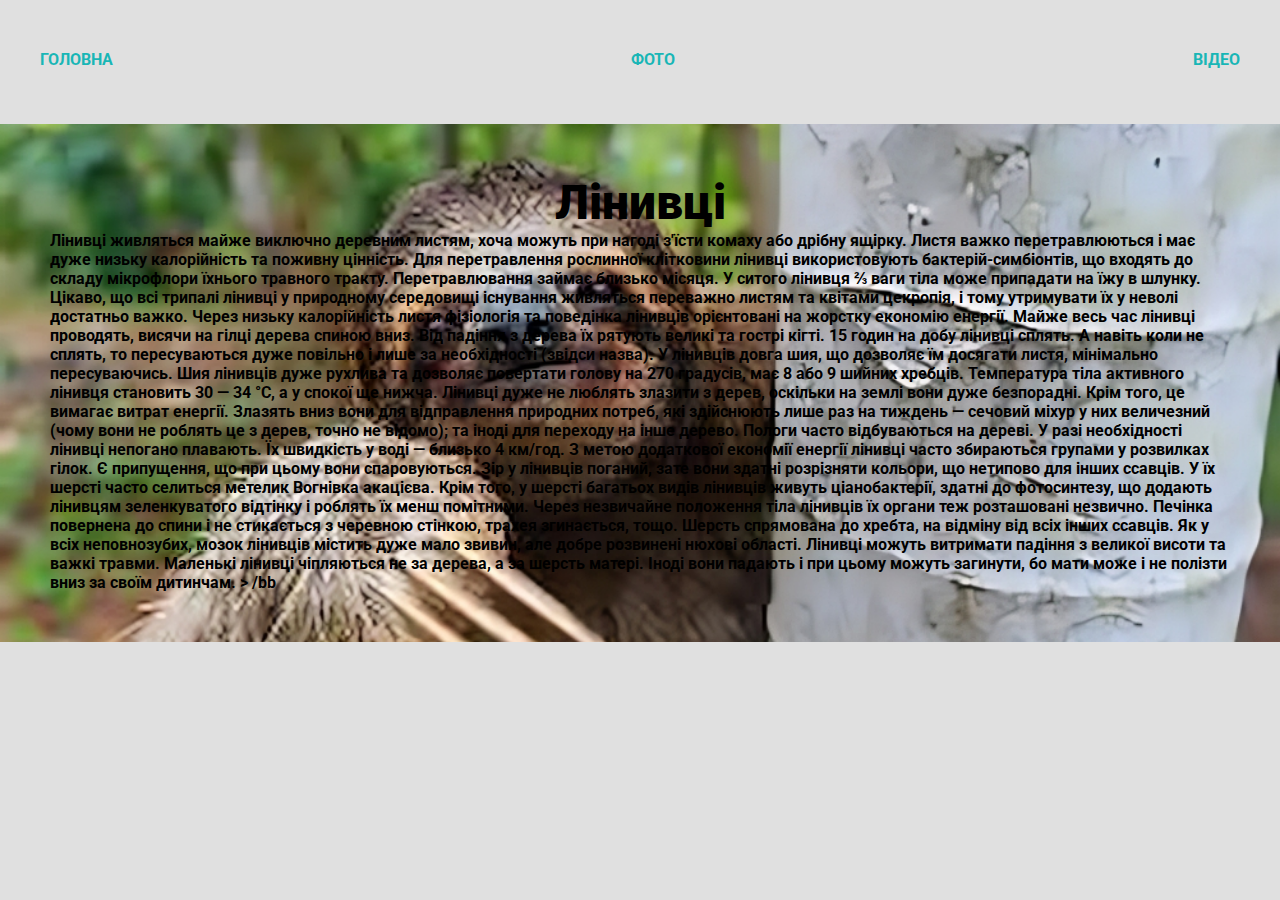
<file: index.html>
<!DOCTYPE html>
<html lang="uk">
  <head>
    <meta charset="UTF-8" />
    <meta name="viewport" content="width=device-width, initial-scale=1.0" />
    <title>Лінивці</title>
    <link rel="preconnect" href="https://fonts.googleapis.com" />
    <link rel="preconnect" href="https://fonts.gstatic.com" crossorigin />
    <link
      href="https://fonts.googleapis.com/css2?family=Roboto:wght@500;700;900&display=swap"
      rel="stylesheet"
    />
    <link rel="stylesheet" href="css/style.css" />
  </head>
  <body>
    <header class="header">
      <div class="container">
        <nav class="menu">
          <ul class="menu-list">
            <li class="menu-item">
              <a href="index.html" class="menu-link">Головна</a>
            </li>
            <li class="menu-item">
              <a href="photo.html" target="_blank" class="menu-link">Фото</a>
            </li>
            <li class="menu-item">
              <a href="video.html" target="_blank" class="menu-link">Відео</a>
            </li>
          </ul>
        </nav>
      </div>
    </header>
    <main class="main">
      <section class="hero">
        <div class="container">
          <h1>Лінивці</h1>
             <p>
            <b>
               Лінивці живляться майже виключно деревним листям, хоча можуть при
               нагоді з'їсти комаху або дрібну ящірку. Листя важко перетравлюються
               і має дуже низьку калорійність та поживну цінність. Для
               перетравлення рослинної клітковини лінивці використовують
               бактерій-симбіонтів, що входять до складу мікрофлори їхнього
               травного тракту. Перетравлювання займає близько місяця. У ситого
               лінивця ⅔ ваги тіла може припадати на їжу в шлунку. Цікаво, що всі
               трипалі лінивці у природному середовищі існування живляться
               переважно листям та квітами цекропія, і тому утримувати їх у неволі
               достатньо важко. Через низьку калорійність листя фізіологія та
               поведінка лінивців орієнтовані на жорстку економію енергії. Майже
               весь час лінивці проводять, висячи на гілці дерева спиною вниз. Від
               падіння з дерева їх рятують великі та гострі кігті. 15 годин на добу
               лінивці сплять. А навіть коли не сплять, то пересуваються дуже
               повільно і лише за необхідності (звідси назва). У лінивців довга
               шия, що дозволяє їм досягати листя, мінімально пересуваючись. Шия
               лінивців дуже рухлива та дозволяє повертати голову на 270 градусів,
               має 8 або 9 шийних хребців. Температура тіла активного лінивця
               становить 30 — 34 °C, а у спокої ще нижча. Лінивці дуже не люблять
               злазити з дерев, оскільки на землі вони дуже безпорадні. Крім того,
               це вимагає витрат енергії. Злазять вниз вони для відправлення
               природних потреб, які здійснюють лише раз на тиждень — сечовий міхур
               у них величезний (чому вони не роблять це з дерев, точно не відомо);
               та іноді для переходу на інше дерево. Пологи часто відбуваються на
               дереві. У разі необхідності лінивці непогано плавають. Їх швидкість
               у воді — близько 4 км/год. З метою додаткової економії енергії
               лінивці часто збираються групами у розвилках гілок. Є припущення, що
               при цьому вони спаровуються. Зір у лінивців поганий, зате вони
               здатні розрізняти кольори, що нетипово для інших ссавців. У їх
               шерсті часто селиться метелик Вогнівка акацієва. Крім того, у шерсті
               багатьох видів лінивців живуть ціанобактерії, здатні до фотосинтезу,
               що додають лінивцям зеленкуватого відтінку і роблять їх менш
               помітними. Через незвичайне положення тіла лінивців їх органи теж
               розташовані незвично. Печінка повернена до спини і не стикається з
               черевною стінкою, трахея згинається, тощо. Шерсть спрямована до
               хребта, на відміну від всіх інших ссавців. Як у всіх неповнозубих,
               мозок лінивців містить дуже мало звивин, але добре розвинені нюхові
               області. Лінивці можуть витримати падіння з великої висоти та важкі
               травми. Маленькі лінивці чіпляються не за дерева, а за шерсть
               матері. Іноді вони падають і при цьому можуть загинути, бо мати може
               і не полізти вниз за своїм дитинчам.
>
/bb</p>
        </div>
      </section>
    </main>
  </body>
</html>
</file>
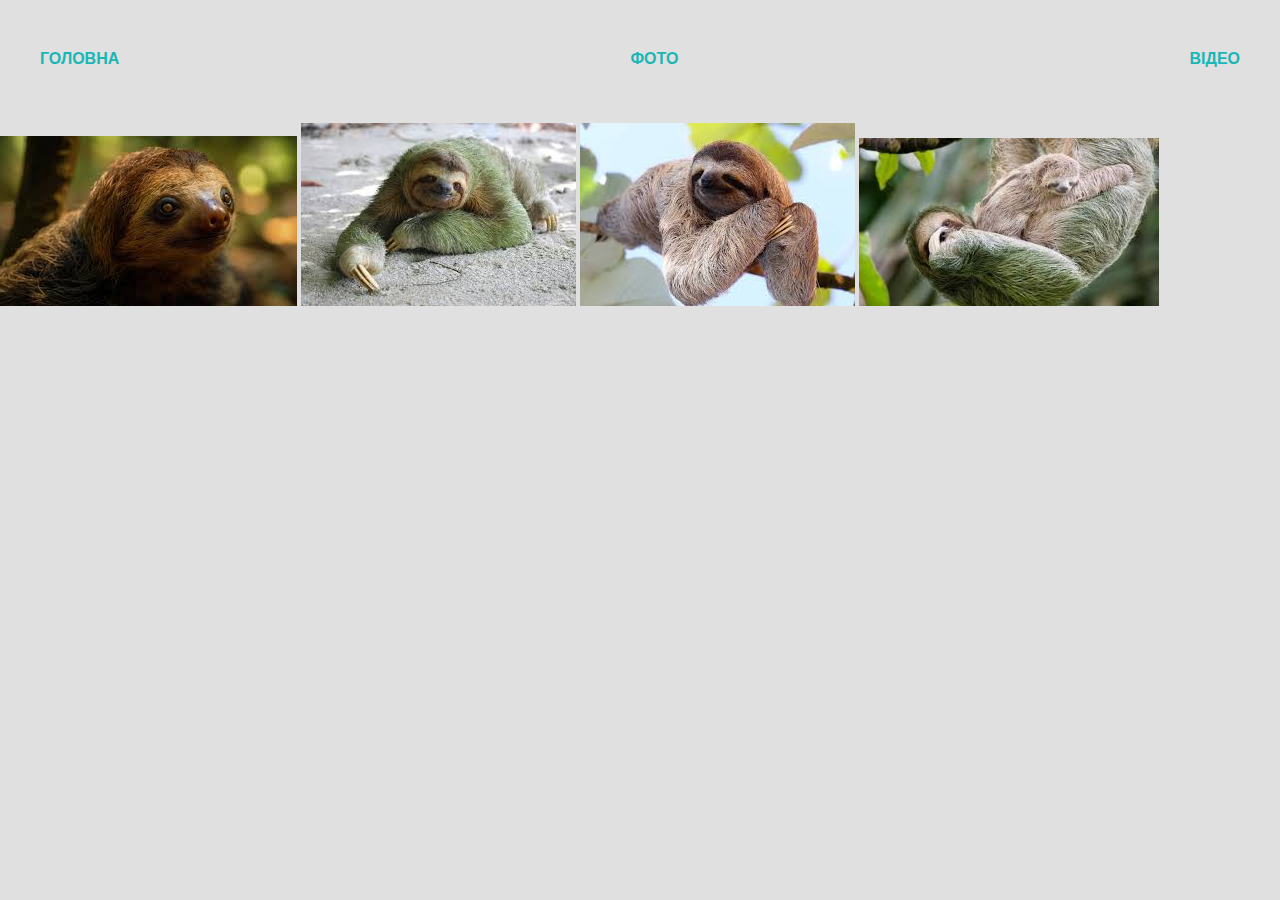
<file: photo.html>
<!DOCTYPE html>
<html lang="uk">
  <head>
    <meta charset="UTF-8" />
    <meta name="viewport" content="width=device-width, initial-scale=1.0" />
    <title>Фотографії</title>
    <link rel="stylesheet" href="css/style.css" />
  </head>
  <body>
    <header class="header">
      <div class="container">
        <nav class="menu">
          <ul class="menu-list">
            <li class="menu-item">
              <a href="index.html" class="menu-link">Головна</a>
            </li>
            <li class="menu-item">
              <a href="photo.html" target="_blank" class="menu-link">Фото</a>
            </li>
            <li class="menu-item">
              <a href="video.html" target="_blank" class="menu-link">Відео</a>
            </li>
          </ul>
        </nav>
      </div>
    </header>
    <main>
      <div class="img-container">
        <img src="img/photo1.jpg" alt="photo1" />
        <img src="img/photo2.jpg" alt="photo2" />
        <img src="img/photo3.jpg" alt="photo3" />
        <img src="img/photo4.jpg" alt="photo4" />
      </div>
    </main>
  </body>
</html>
</file>
<file: css/style.css>
*,
*::after,
*::before {
  margin: 0;
  box-sizing: border-box;
}

html {
  font-size: 16px;
}

body {
  font-size: 1rem;
  background: #e0e0e0;
}

h1 {
  font-family: "Roboto", sans-serif;
  font-size: 3rem;
  font-weight: 900;
  text-align: center;
}

ul {
  list-style: none;
  padding: 0;
}

a {
  text-decoration: none;
}

.container {
  width: 1200px;
  max-width: 100%;
  margin: 0 auto;
}

.header {
  margin-top: 50px;
  margin-bottom: 50px;
}
.header .menu-list {
  display: flex;
  justify-content: space-between;
  align-items: center;
}
.header .menu-link {
  font-family: "Roboto", sans-serif;
  text-transform: uppercase;
  font-weight: 700;
  color: #19b6b6;
}
.header .menu-link:hover {
  color: #085353;
}
.header .menu-link::after {
  content: "";
  display: block;
  width: 100%;
  height: 5px;
  border-radius: 40px;
  transform-origin: center;
  transform: scaleX(0);
  background: #085353;
  transition: 0.3s;
}
.header .menu-link:hover::after {
  transform: scaleX(1);
}

.main .hero {
  background: url(../img/hero-bg.jpg) center no-repeat;
  background-size: cover;
  padding: 50px;
}
.main .hero p {
  font-family: "Roboto", sans-serif;
  font-size: 1rem;
  font-weight: 500;
}
.main .img-container {
  display: flex;
  justify-content: center;
  align-items: center;
  flex-wrap: wrap;
  width: 50%;
  margin: 0 auto;
  margin-top: 100px;
}
.main .img-container img {
  width: 300px;
}
.main .wrapper {
  display: flex;
  justify-content: center;
}
</file>
